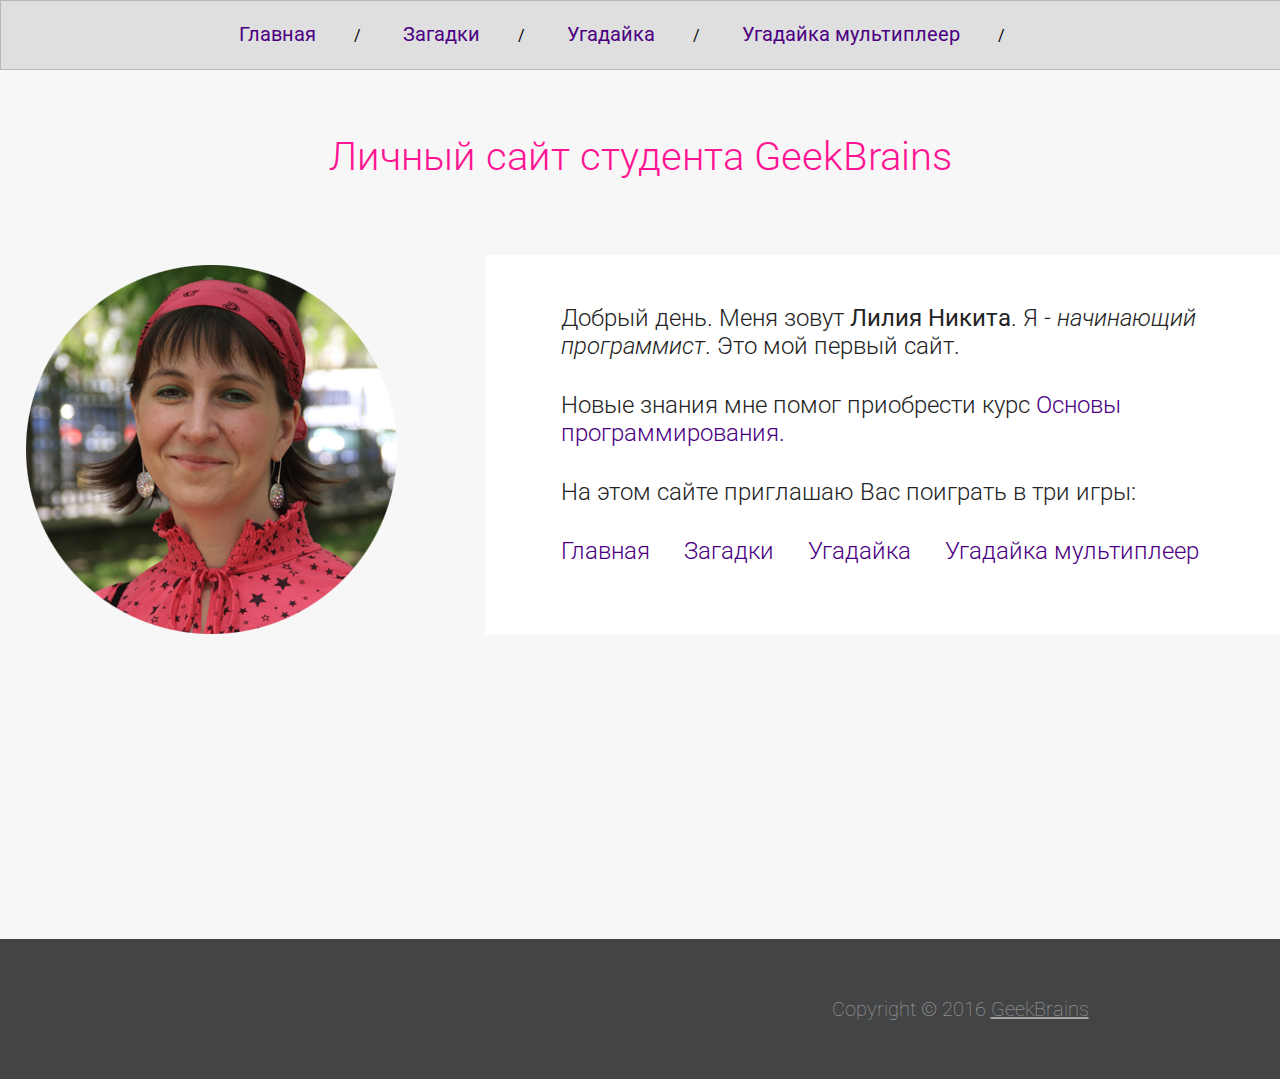
<file: index.html>
<!DOCTYPE html>
<html>
<head>
	<meta charset='utf-8'>
	<title>Личный сайт студента GeekBrains</title>
	<link rel="stylesheet" href="style.css">
</head>
<body>
	<div id="header">
		<a href="index.html">Главная</a><span>/</span>
		<a href="puzzle.html">Загадки</a><span>/</span>
		<a href="guess.html">Угадайка</a><span>/</span>
		<a href="guess-2.html">Угадайка мультиплеер</a><span>/</span>
	</div>
<div id="content">
	<h1>Личный сайт студента GeekBrains</h1>
    <div id="center">
		<img src="img/photo.png"></img>

		<div id="box_text">
			<p>Добрый день. Меня зовут <b>Лилия Никита</b>.
			Я - <i>начинающий программист</i>. Это мой первый сайт.</p>

		    <p>Новые знания мне помог приобрести курс <a href="https://geekbrains.ru/courses/2">Основы программирования.</a></p>

		    <p>На этом сайте приглашаю Вас поиграть в три игры:</p>
			<a href="index.html">Главная</a>	<a href="puzzle.html">Загадки</a>	<a href="guess.html">Угадайка</a>
			<a href="guess-2.html">Угадайка мультиплеер</a>

	<br></br>

        </div>
    </div>
</div>

<div id="footer">
	Copyright © 2016 <a href="https://geekbrains.ru/"> GeekBrains </a>
</div>

</body>
</html>
</file>
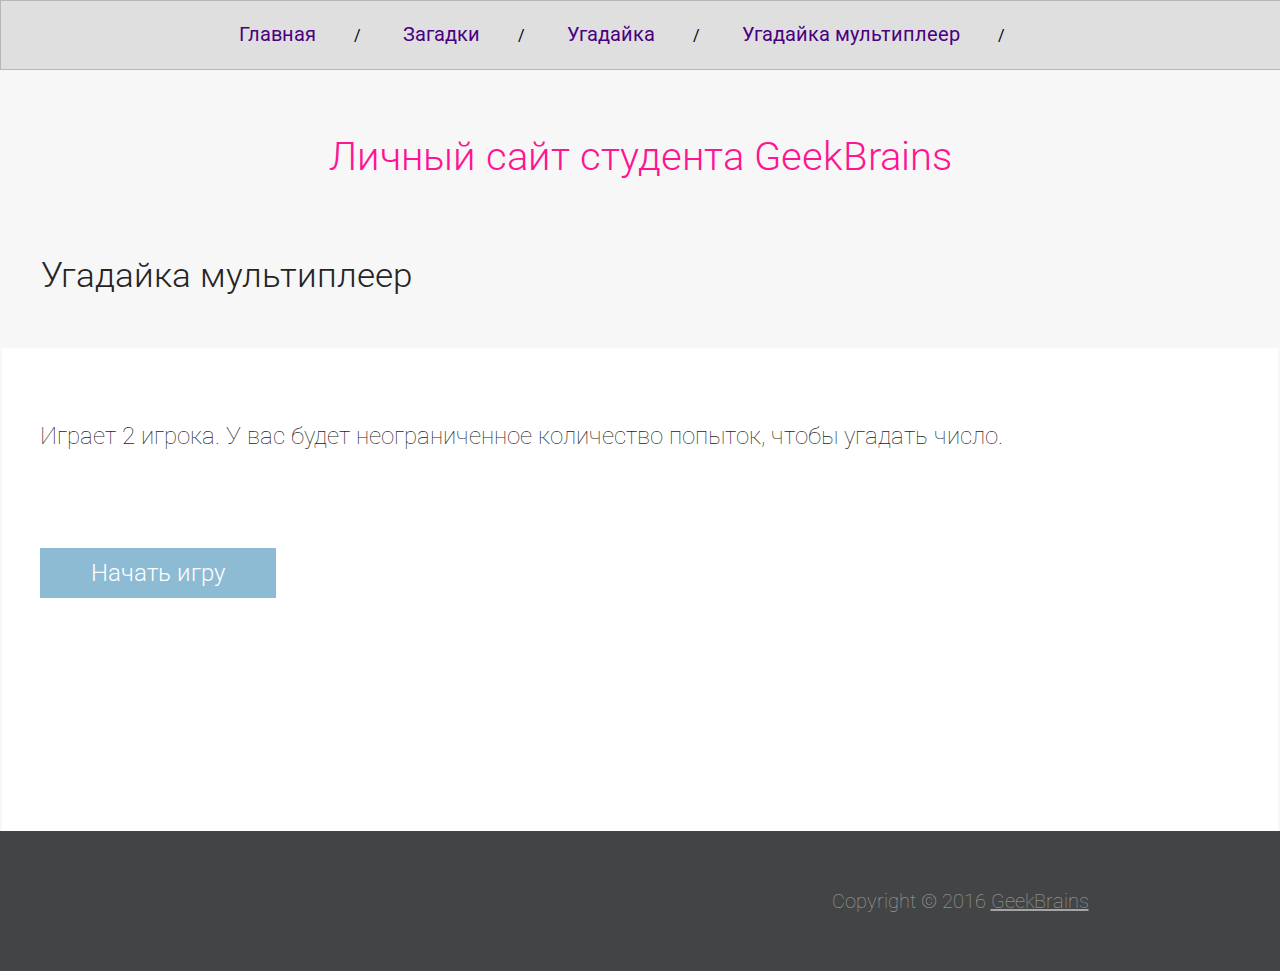
<file: guess-2.html>
<!DOCTYPE html>
<html>
<head>
	<meta charset='utf-8'>
	<title>Личный сайт студента GeekBrains</title>
	<link rel="stylesheet" href="style.css">
	<script type="text/javascript">

		function Play()
		{
			var answer = parseInt(Math.random() * 100);
			var plyaerNum = 1;
			while(true){
				var userAnswer = prompt('Ходит игрок ' + plyaerNum + ' .Введите число от 0 до 100. Для выхода нажмите q');

				if(userAnswer == 'q')
					break;
				if(userAnswer > answer){
					alert('Ваше число слишком большое');
				} else if(userAnswer < answer){
					alert('Ваше число слишком маленькое');
				} else if(userAnswer == answer){
					alert('Вы угадали, поздравляю! Победил игрок номер ' + plyaerNum);
					break;
				}

				if(plyaerNum == 1)
					plyaerNum = 2;
				else if(plyaerNum == 2)
					plyaerNum = 1;
			}

		}

	</script>
</head>
<body>
	<div id="header">
		<a href="index.html">Главная</a><span>/</span>
		<a href="puzzle.html">Загадки</a><span>/</span>
		<a href="guess.html">Угадайка</a><span>/</span>
		<a href="guess-2.html">Угадайка мультиплеер</a><span>/</span>
	</div>
<div id="content">
	<h1>Личный сайт студента GeekBrains</h1>
    <div id="center">
		<h3>Угадайка мультиплеер</h3>
	    <div id="box">
	    	<p>Играет 2 игрока. У вас будет неограниченное количество попыток, чтобы угадать число.</p>
            <br><br/>
            <a href="#" onclick="Play();">Начать игру</a>
	    </div>
</div>

<div id="footer">
	Copyright © 2016 <a href="https://geekbrains.ru/"> GeekBrains </a>
</div>

</body>
</html>
</file>
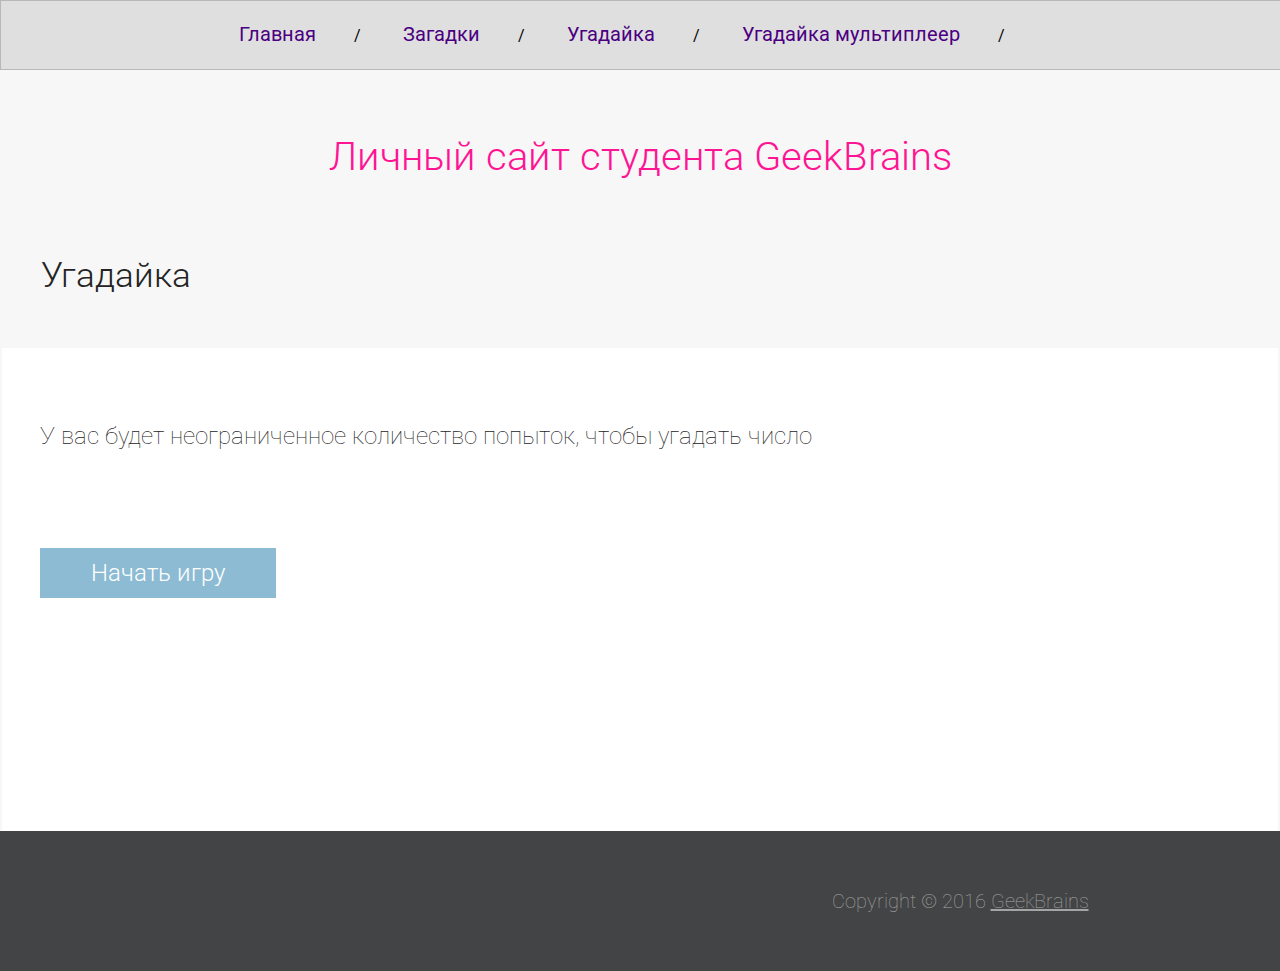
<file: guess.html>
<!DOCTYPE html>
<html>
<head>
	<meta charset='utf-8'>
	<title>Личный сайт студента GeekBrains</title>
	<link rel="stylesheet" href="style.css">
	<script type="text/javascript">

		function Play()
		{
			var answer = parseInt(Math.random() * 100);
			while(true){
				var userAnswer = prompt('Введите число от 0 до 100. Для выхода нажмите q');

				if(userAnswer == 'q')
					break;
				if(userAnswer > answer){
					alert('Ваше число слишком большое');
				} else if(userAnswer < answer){
					alert('Ваше число слишком маленькое');
				} else if(userAnswer == answer){
					alert('Вы угадали, поздравляю!');
					break;
				}

			}

		}

	</script>
</head>
<body>
	<div id="header">
		<a href="index.html">Главная</a><span>/</span>
		<a href="puzzle.html">Загадки</a><span>/</span>
		<a href="guess.html">Угадайка</a><span>/</span>
		<a href="guess-2.html">Угадайка мультиплеер</a><span>/</span>
	</div>
<div id="content">
	<h1>Личный сайт студента GeekBrains</h1>
    <div id="center">
		<h3>Угадайка</h3>
	    <div id="box">
	    	<p>У вас будет неограниченное количество попыток, чтобы угадать число</p>
            <br><br/>
            <a href="#" onclick="Play();">Начать игру</a>
	    </div>
</div>

<div id="footer">
	Copyright © 2016 <a href="https://geekbrains.ru/"> GeekBrains </a>
</div>

</body>
</html>
</file>
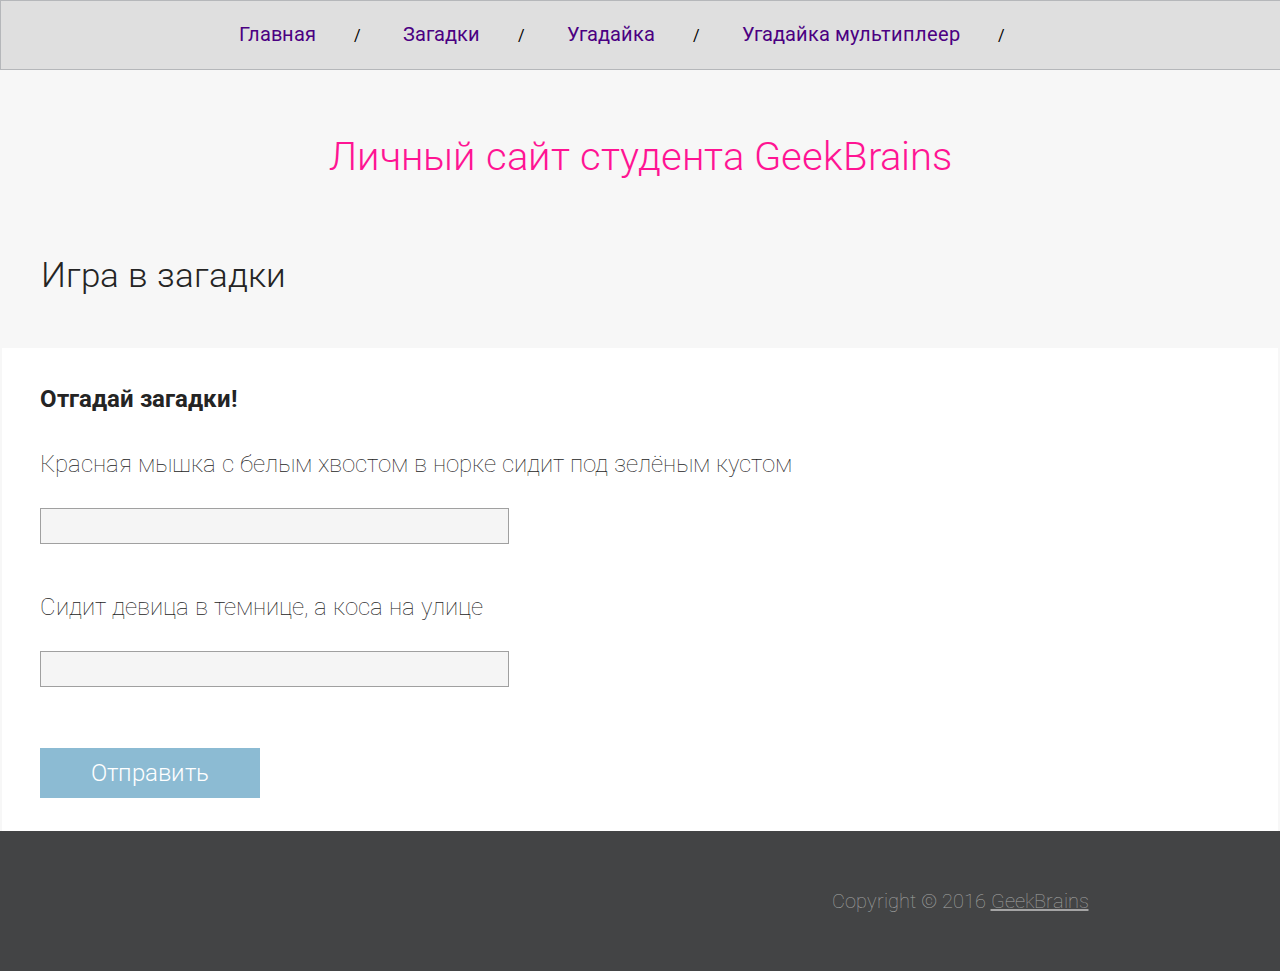
<file: puzzle.html>
<!DOCTYPE html>
<html>
<head>
	<meta charset='utf-8'>
	<title>Личный сайт студента GeekBrains</title>
	<link rel="stylesheet" href="style.css">
	<script type="text/javascript">

		var result = 0;

		function AskQuestion(textBoxId, answer)
		{
			var userAnswer = document.getElementById(textBoxId).value;
			if(userAnswer == answer)
				result++;

		}

		function AskQuestions()
		{
			AskQuestion("userAnswer1", "редиска");
			AskQuestion("userAnswer2", "морковка");


			if(result == 2)
				alert('Вы угадали все загадки')	;
			else if(result == 1)
				alert('Вы угадали только одну загадку')	;
			else
				alert('Вы ничего не угадали');
		}



	</script>
</head>
<body>
	<div id="header">
		<a href="index.html">Главная</a><span>/</span>
		<a href="puzzle.html">Загадки</a><span>/</span>
		<a href="guess.html">Угадайка</a><span>/</span>
		<a href="guess-2.html">Угадайка мультиплеер</a><span>/</span>
	</div>
<div id="content">
	<h1>Личный сайт студента GeekBrains</h1>
    <div id="center">
		<h3>Игра в загадки</h3>
	    <div id="box">
	    	<h5>Отгадай загадки!</h5>
	    	<p>Красная мышка с белым хвостом в норке сидит под зелёным кустом</p>
	    	<input type="text" id="userAnswer1">

            <p> Сидит девица в темнице, а коса на улице</p>
            <input type="text" id="userAnswer2">

            <br><br/>
            <a href="#" onclick="AskQuestions();">Отправить</a>
	    </div>
</div>

<div id="footer">
	Copyright © 2016 <a href="https://geekbrains.ru/"> GeekBrains </a>
</div>

</body>
</html>
</file>
<file: style.css>
@import url(https://fonts.googleapis.com/css?family=Roboto:400,100,100italic,300,300italic,400italic,500,500italic,700,700italic,900,900italic);

* {
    margin: 0;
    padding: 0;
}

body {
    background-color: #f7f7f7;
    font-family: 'Roboto', sans-serif;
}

#header {
    border: 1px solid #b5b7ba;
    background-color: #dfdfdf;
    min-width: 1280px;
    height: 50px;
    text-align: center;
    padding-top: 18px;

}

#header #selected {
    color: #000;
}

#center {
    width: 1280px;
    margin: 0 auto;
}

#header a {
    color: #4B0082;
    font-size: 20px;
    font-weight: 400;
    text-align: left;
    text-decoration: none;
    height: 30px;
    line-height: 30px;
    display: inline-block;
}

#header span {
    padding: 0 38px;
}

#content {
    height: 806px;
    min-width: 1200px;
    margin: 0 auto;
}

#content h1 {
    min-width: 1200px;
    text-align: center;
    color: #FF1493;
    font-size: 40px;
    font-weight: 300;
    margin-top: 63px;
    margin-bottom: 75px;
}

#content h3 {
    color: #242424;
    font-size: 35px;
    font-weight: 300;
    text-align: left;
    margin-left: 41px;
    margin-bottom: 52px;
}

#content h5 {
    color:  #242424;
    font-size: 24px;
    text-align: left;
}

#content img {
    margin-left: 17px;

}

#content #box_text {
    width: 671px;
    background-color: #ffffff;
    float: right;
    padding: 49px 48px 51px 76px;
}

#content #box_text p {
    color: #242424;
    font-size: 24px;
    font-weight: 300;
    text-align: left;
    margin-bottom: 31px;

}

#content #box_text a  {
    color: #4B0082;
    font-size: 24px;
    font-weight: 300;
    text-align: center;
    text-decoration: none;
    padding-right:30px;
}


#content .media {
    margin-right: 0;
}

#content #box {
    background-color: #ffffff;
    width: 1238px;
    height: 446px;
    margin: 0 auto;
    padding-top: 37px;
    padding-left: 38px;
}

#content #box p {
    color: #242424;
    font-size: 24px;
    font-weight: 100;
    text-align: left;
    margin-top: 37px;
    margin-bottom: 30px;
}

#content #box input {
    border: 1px solid #a0a0a0;
    background-color: #f5f5f5;
    width: 457px;
    height: 34px;
    padding-left:10px;
    font-size:20px;
    font-weight: 100;
    margin-bottom: 12px;
}

#content #box a {
    display: block;
    float: left;
    background-color:  #8cbbd3;
    color:  #ffffff;
    font-size: 24px;
    font-weight: 300;
    text-align: center;
    text-decoration: none;
    margin-top: 30px;
    padding:11px 51px;
}

#content #box a:hover {
    background-color: #5ba1d3;
}

#footer {
    background-color: #434445;
    min-width: 1920px;
    height: 140px;
    margin: 0 auto;
    text-align: center;
    color: #a4a4a4;
    font-size: 20px;
    font-weight: 100;
    line-height: 140px;
}

#footer a {
    color: inherit;
}
</file>
